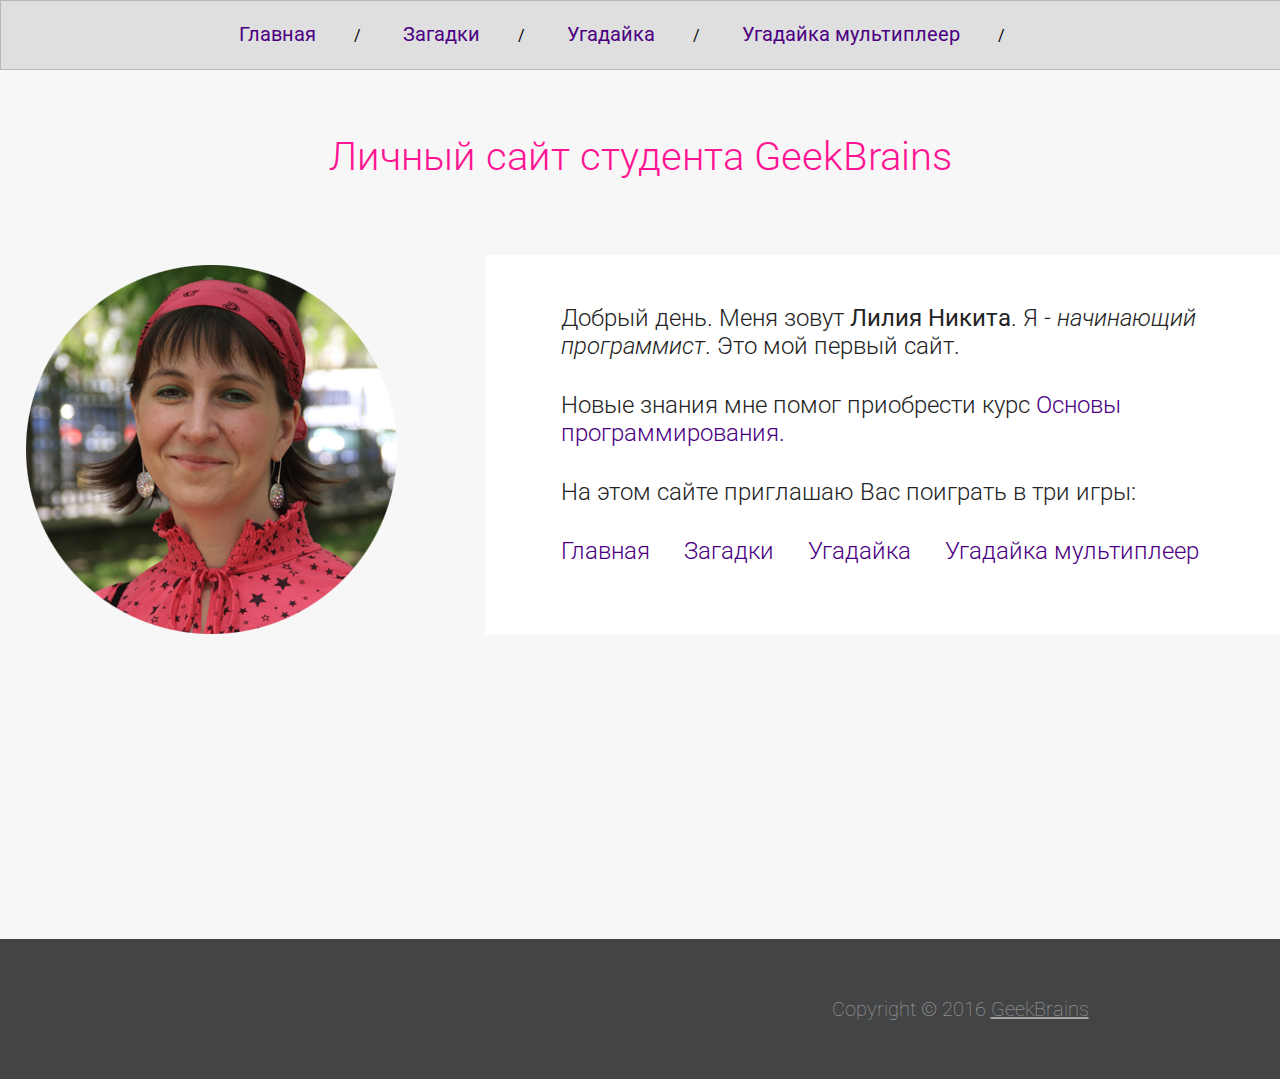
<file: index.html>
<!DOCTYPE html>
<html>
<head>
	<meta charset='utf-8'>
	<title>Личный сайт студента GeekBrains</title>
	<link rel="stylesheet" href="style.css">
</head>
<body>
	<div id="header">
		<a href="index.html">Главная</a><span>/</span>
		<a href="puzzle.html">Загадки</a><span>/</span>
		<a href="guess.html">Угадайка</a><span>/</span>
		<a href="guess-2.html">Угадайка мультиплеер</a><span>/</span>
	</div>
<div id="content">
	<h1>Личный сайт студента GeekBrains</h1>
    <div id="center">
		<img src="img/photo.png"></img>

		<div id="box_text">
			<p>Добрый день. Меня зовут <b>Лилия Никита</b>.
			Я - <i>начинающий программист</i>. Это мой первый сайт.</p>

		    <p>Новые знания мне помог приобрести курс <a href="https://geekbrains.ru/courses/2">Основы программирования.</a></p>

		    <p>На этом сайте приглашаю Вас поиграть в три игры:</p>
			<a href="index.html">Главная</a>	<a href="puzzle.html">Загадки</a>	<a href="guess.html">Угадайка</a>
			<a href="guess-2.html">Угадайка мультиплеер</a>

	<br></br>

        </div>
    </div>
</div>

<div id="footer">
	Copyright © 2016 <a href="https://geekbrains.ru/"> GeekBrains </a>
</div>

</body>
</html>
</file>
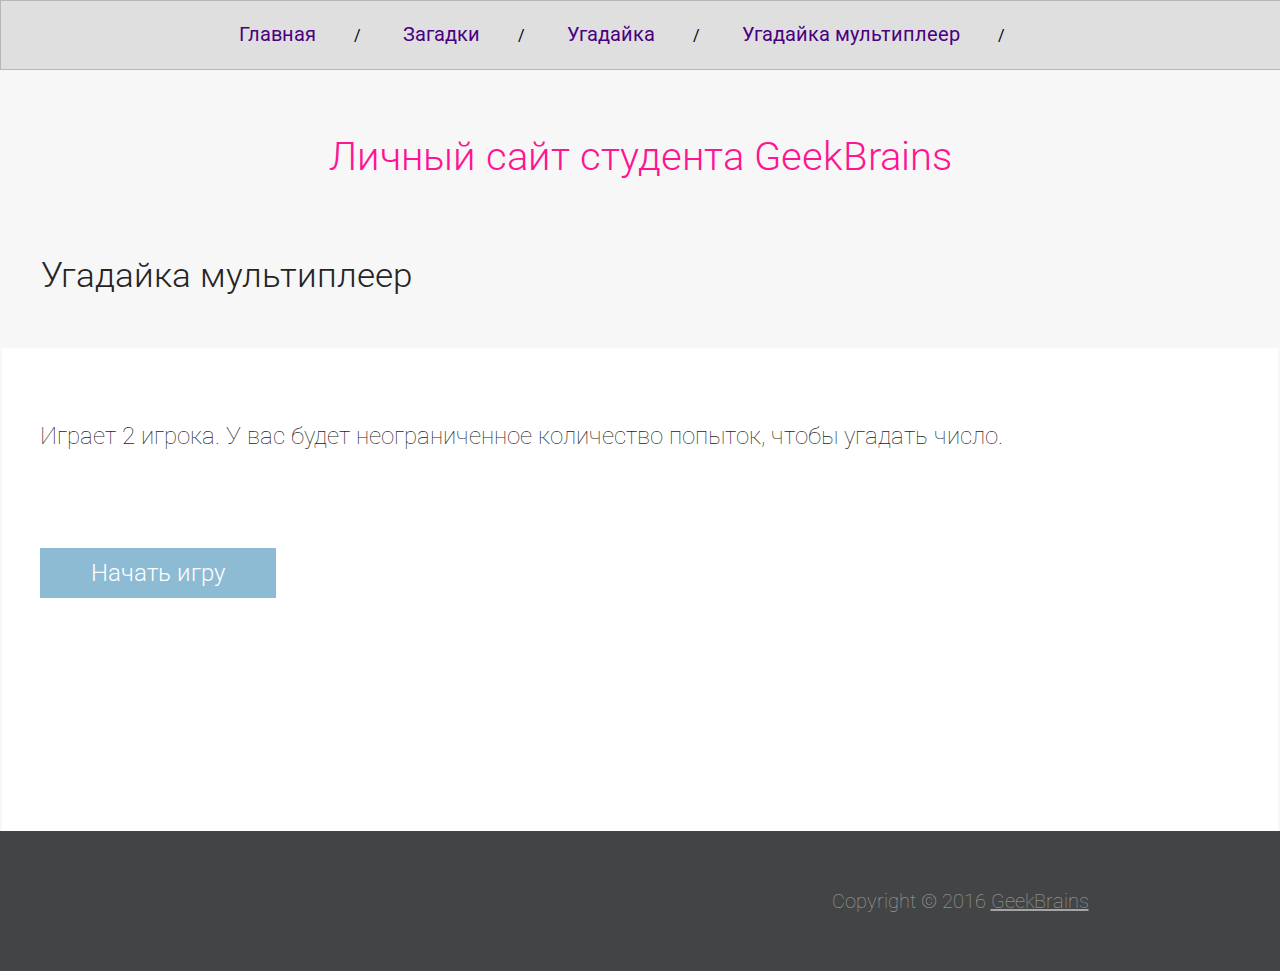
<file: guess-2.html>
<!DOCTYPE html>
<html>
<head>
	<meta charset='utf-8'>
	<title>Личный сайт студента GeekBrains</title>
	<link rel="stylesheet" href="style.css">
	<script type="text/javascript">

		function Play()
		{
			var answer = parseInt(Math.random() * 100);
			var plyaerNum = 1;
			while(true){
				var userAnswer = prompt('Ходит игрок ' + plyaerNum + ' .Введите число от 0 до 100. Для выхода нажмите q');

				if(userAnswer == 'q')
					break;
				if(userAnswer > answer){
					alert('Ваше число слишком большое');
				} else if(userAnswer < answer){
					alert('Ваше число слишком маленькое');
				} else if(userAnswer == answer){
					alert('Вы угадали, поздравляю! Победил игрок номер ' + plyaerNum);
					break;
				}

				if(plyaerNum == 1)
					plyaerNum = 2;
				else if(plyaerNum == 2)
					plyaerNum = 1;
			}

		}

	</script>
</head>
<body>
	<div id="header">
		<a href="index.html">Главная</a><span>/</span>
		<a href="puzzle.html">Загадки</a><span>/</span>
		<a href="guess.html">Угадайка</a><span>/</span>
		<a href="guess-2.html">Угадайка мультиплеер</a><span>/</span>
	</div>
<div id="content">
	<h1>Личный сайт студента GeekBrains</h1>
    <div id="center">
		<h3>Угадайка мультиплеер</h3>
	    <div id="box">
	    	<p>Играет 2 игрока. У вас будет неограниченное количество попыток, чтобы угадать число.</p>
            <br><br/>
            <a href="#" onclick="Play();">Начать игру</a>
	    </div>
</div>

<div id="footer">
	Copyright © 2016 <a href="https://geekbrains.ru/"> GeekBrains </a>
</div>

</body>
</html>
</file>
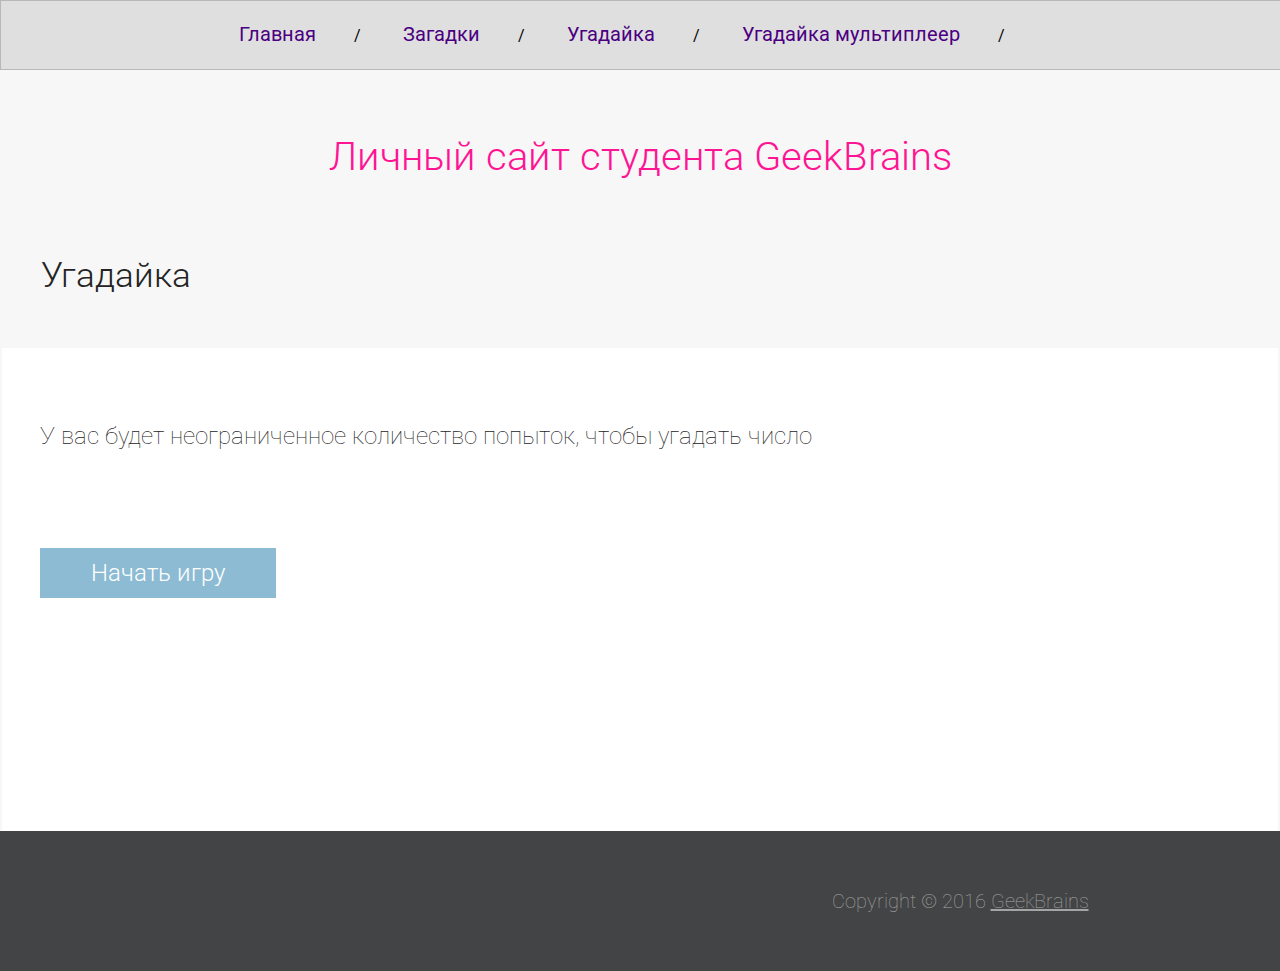
<file: guess.html>
<!DOCTYPE html>
<html>
<head>
	<meta charset='utf-8'>
	<title>Личный сайт студента GeekBrains</title>
	<link rel="stylesheet" href="style.css">
	<script type="text/javascript">

		function Play()
		{
			var answer = parseInt(Math.random() * 100);
			while(true){
				var userAnswer = prompt('Введите число от 0 до 100. Для выхода нажмите q');

				if(userAnswer == 'q')
					break;
				if(userAnswer > answer){
					alert('Ваше число слишком большое');
				} else if(userAnswer < answer){
					alert('Ваше число слишком маленькое');
				} else if(userAnswer == answer){
					alert('Вы угадали, поздравляю!');
					break;
				}

			}

		}

	</script>
</head>
<body>
	<div id="header">
		<a href="index.html">Главная</a><span>/</span>
		<a href="puzzle.html">Загадки</a><span>/</span>
		<a href="guess.html">Угадайка</a><span>/</span>
		<a href="guess-2.html">Угадайка мультиплеер</a><span>/</span>
	</div>
<div id="content">
	<h1>Личный сайт студента GeekBrains</h1>
    <div id="center">
		<h3>Угадайка</h3>
	    <div id="box">
	    	<p>У вас будет неограниченное количество попыток, чтобы угадать число</p>
            <br><br/>
            <a href="#" onclick="Play();">Начать игру</a>
	    </div>
</div>

<div id="footer">
	Copyright © 2016 <a href="https://geekbrains.ru/"> GeekBrains </a>
</div>

</body>
</html>
</file>
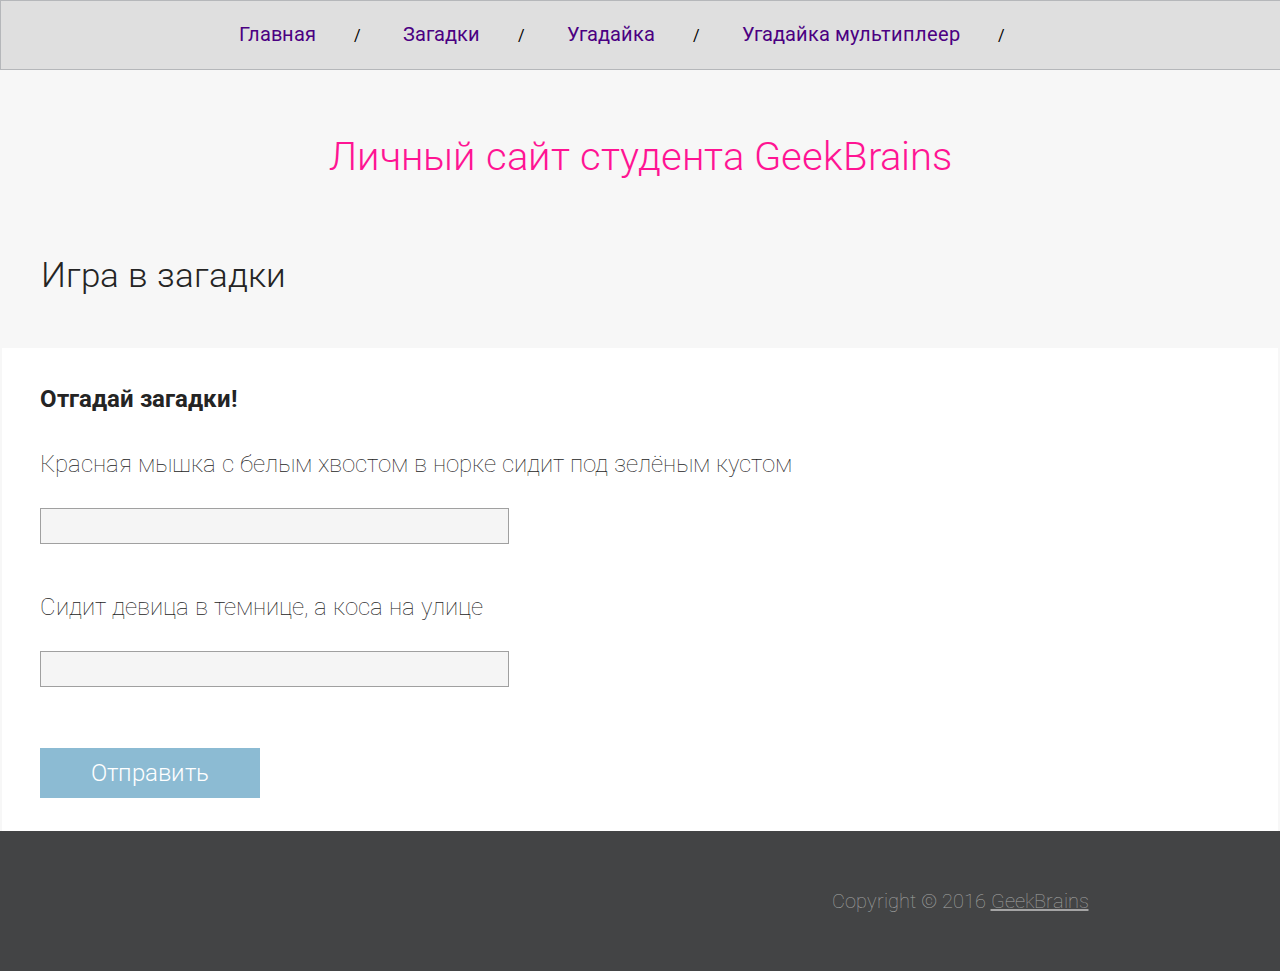
<file: puzzle.html>
<!DOCTYPE html>
<html>
<head>
	<meta charset='utf-8'>
	<title>Личный сайт студента GeekBrains</title>
	<link rel="stylesheet" href="style.css">
	<script type="text/javascript">

		var result = 0;

		function AskQuestion(textBoxId, answer)
		{
			var userAnswer = document.getElementById(textBoxId).value;
			if(userAnswer == answer)
				result++;

		}

		function AskQuestions()
		{
			AskQuestion("userAnswer1", "редиска");
			AskQuestion("userAnswer2", "морковка");


			if(result == 2)
				alert('Вы угадали все загадки')	;
			else if(result == 1)
				alert('Вы угадали только одну загадку')	;
			else
				alert('Вы ничего не угадали');
		}



	</script>
</head>
<body>
	<div id="header">
		<a href="index.html">Главная</a><span>/</span>
		<a href="puzzle.html">Загадки</a><span>/</span>
		<a href="guess.html">Угадайка</a><span>/</span>
		<a href="guess-2.html">Угадайка мультиплеер</a><span>/</span>
	</div>
<div id="content">
	<h1>Личный сайт студента GeekBrains</h1>
    <div id="center">
		<h3>Игра в загадки</h3>
	    <div id="box">
	    	<h5>Отгадай загадки!</h5>
	    	<p>Красная мышка с белым хвостом в норке сидит под зелёным кустом</p>
	    	<input type="text" id="userAnswer1">

            <p> Сидит девица в темнице, а коса на улице</p>
            <input type="text" id="userAnswer2">

            <br><br/>
            <a href="#" onclick="AskQuestions();">Отправить</a>
	    </div>
</div>

<div id="footer">
	Copyright © 2016 <a href="https://geekbrains.ru/"> GeekBrains </a>
</div>

</body>
</html>
</file>
<file: style.css>
@import url(https://fonts.googleapis.com/css?family=Roboto:400,100,100italic,300,300italic,400italic,500,500italic,700,700italic,900,900italic);

* {
    margin: 0;
    padding: 0;
}

body {
    background-color: #f7f7f7;
    font-family: 'Roboto', sans-serif;
}

#header {
    border: 1px solid #b5b7ba;
    background-color: #dfdfdf;
    min-width: 1280px;
    height: 50px;
    text-align: center;
    padding-top: 18px;

}

#header #selected {
    color: #000;
}

#center {
    width: 1280px;
    margin: 0 auto;
}

#header a {
    color: #4B0082;
    font-size: 20px;
    font-weight: 400;
    text-align: left;
    text-decoration: none;
    height: 30px;
    line-height: 30px;
    display: inline-block;
}

#header span {
    padding: 0 38px;
}

#content {
    height: 806px;
    min-width: 1200px;
    margin: 0 auto;
}

#content h1 {
    min-width: 1200px;
    text-align: center;
    color: #FF1493;
    font-size: 40px;
    font-weight: 300;
    margin-top: 63px;
    margin-bottom: 75px;
}

#content h3 {
    color: #242424;
    font-size: 35px;
    font-weight: 300;
    text-align: left;
    margin-left: 41px;
    margin-bottom: 52px;
}

#content h5 {
    color:  #242424;
    font-size: 24px;
    text-align: left;
}

#content img {
    margin-left: 17px;

}

#content #box_text {
    width: 671px;
    background-color: #ffffff;
    float: right;
    padding: 49px 48px 51px 76px;
}

#content #box_text p {
    color: #242424;
    font-size: 24px;
    font-weight: 300;
    text-align: left;
    margin-bottom: 31px;

}

#content #box_text a  {
    color: #4B0082;
    font-size: 24px;
    font-weight: 300;
    text-align: center;
    text-decoration: none;
    padding-right:30px;
}


#content .media {
    margin-right: 0;
}

#content #box {
    background-color: #ffffff;
    width: 1238px;
    height: 446px;
    margin: 0 auto;
    padding-top: 37px;
    padding-left: 38px;
}

#content #box p {
    color: #242424;
    font-size: 24px;
    font-weight: 100;
    text-align: left;
    margin-top: 37px;
    margin-bottom: 30px;
}

#content #box input {
    border: 1px solid #a0a0a0;
    background-color: #f5f5f5;
    width: 457px;
    height: 34px;
    padding-left:10px;
    font-size:20px;
    font-weight: 100;
    margin-bottom: 12px;
}

#content #box a {
    display: block;
    float: left;
    background-color:  #8cbbd3;
    color:  #ffffff;
    font-size: 24px;
    font-weight: 300;
    text-align: center;
    text-decoration: none;
    margin-top: 30px;
    padding:11px 51px;
}

#content #box a:hover {
    background-color: #5ba1d3;
}

#footer {
    background-color: #434445;
    min-width: 1920px;
    height: 140px;
    margin: 0 auto;
    text-align: center;
    color: #a4a4a4;
    font-size: 20px;
    font-weight: 100;
    line-height: 140px;
}

#footer a {
    color: inherit;
}
</file>
